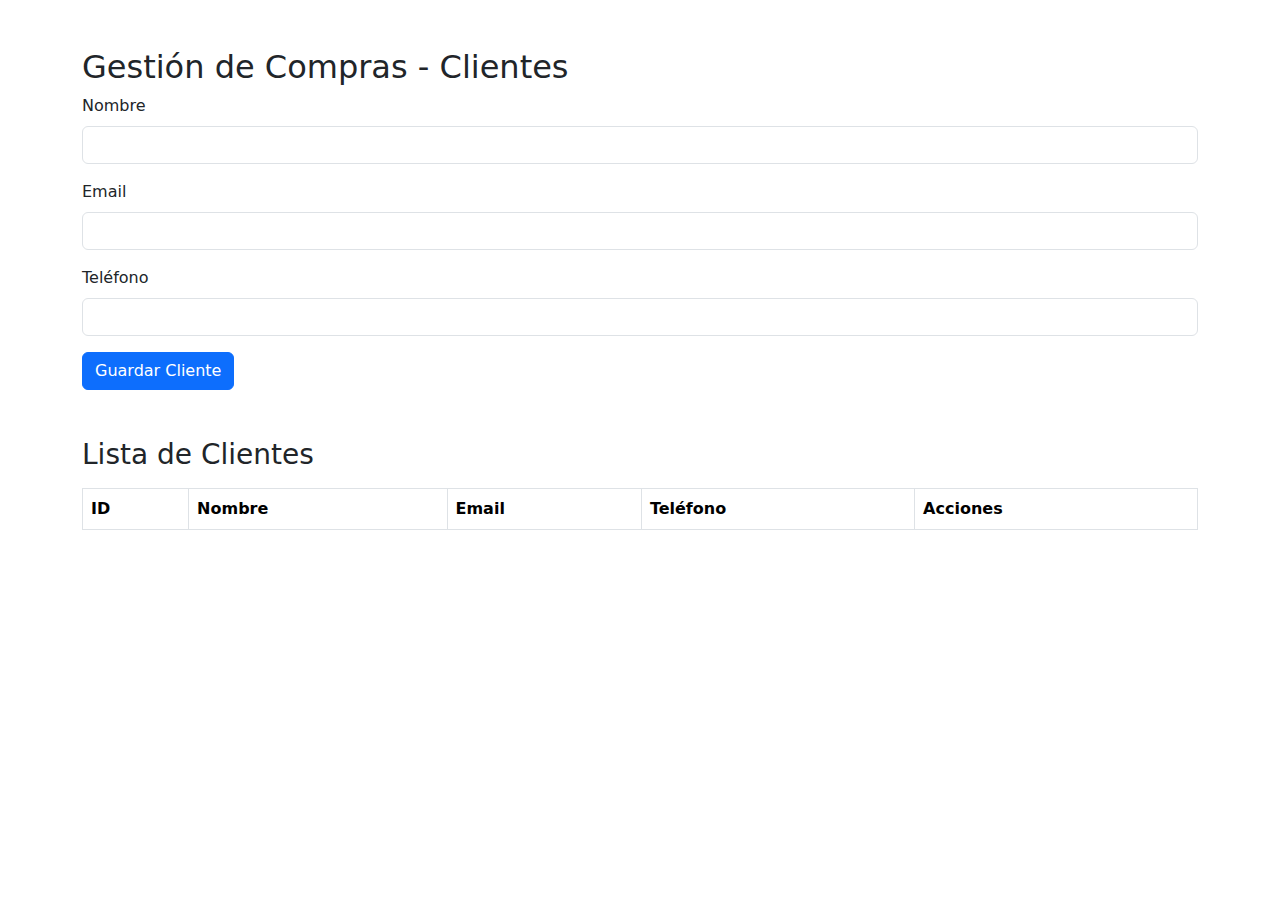
<file: Seman02/Ej01/templates/index.html>
<!DOCTYPE html>
<html lang="es">
<head>
    <meta charset="UTF-8">
    <meta name="viewport" content="width=device-width, initial-scale=1.0">
    <title>CRUD Compras - Validación de Entradas</title>
    <link href="https://cdn.jsdelivr.net/npm/bootstrap@5.1.3/dist/css/bootstrap.min.css" rel="stylesheet">
</head>
<body>
    <div class="container mt-5">
        <h2>Gestión de Compras - Clientes</h2>

        <!-- Formulario para agregar/actualizar clientes -->
        <form id="formCliente" novalidate>
            <div class="mb-3">
                <label for="nombre" class="form-label">Nombre</label>
                <input type="text" class="form-control" id="nombre" required>
                <div class="invalid-feedback">El nombre es obligatorio y debe tener al menos 3 caracteres.</div>
            </div>

            <div class="mb-3">
                <label for="email" class="form-label">Email</label>
                <input type="email" class="form-control" id="email" required>
                <div class="invalid-feedback">Introduce un email válido.</div>
            </div>

            <div class="mb-3">
                <label for="telefono" class="form-label">Teléfono</label>
                <input type="text" class="form-control" id="telefono">
                <div class="invalid-feedback">El teléfono debe tener solo números y al menos 7 caracteres.</div>
            </div>

            <button type="submit" class="btn btn-primary">Guardar Cliente</button>
        </form>

        <!-- Tabla para mostrar los clientes -->
        <h3 class="mt-5">Lista de Clientes</h3>
        <table class="table table-bordered mt-3" id="tablaClientes">
            <thead>
                <tr>
                    <th>ID</th>
                    <th>Nombre</th>
                    <th>Email</th>
                    <th>Teléfono</th>
                    <th>Acciones</th>
                </tr>
            </thead>
            <tbody>
                <!-- Las filas serán generadas dinámicamente -->
            </tbody>
        </table>
    </div>

    <!-- Script para manejar las acciones CRUD y validación de entradas -->
    <script>
        const apiUrl = 'http://127.0.0.1:5000/customers';  // URL correcta del backend Flask
        let currentClienteId = null; // Para saber si estamos creando o editando

        // Cargar clientes iniciales
        document.addEventListener("DOMContentLoaded", () => {
            cargarClientes();
        });

        // Función para cargar los clientes desde el servidor Flask
        function cargarClientes() {
            fetch(apiUrl)
                .then(response => response.json())
                .then(clientes => {
                    renderClientes(clientes);
                })
                .catch(error => {
                    console.error('Error al cargar los clientes:', error);
                });
        }

        // Función para renderizar los clientes en la tabla
        function renderClientes(clientes) {
            let tbody = document.getElementById("tablaClientes").querySelector("tbody");
            tbody.innerHTML = ""; // Limpiar la tabla
            clientes.forEach(cliente => {
                let tr = document.createElement("tr");
                tr.innerHTML = `
                    <td>${cliente.id}</td>
                    <td>${cliente.name}</td>
                    <td>${cliente.email}</td>
                    <td>${cliente.phone}</td>
                    <td>
                        <button class="btn btn-warning btn-sm" onclick="editarCliente(${cliente.id})">Editar</button>
                        <button class="btn btn-danger btn-sm" onclick="eliminarCliente(${cliente.id})">Eliminar</button>
                    </td>
                `;
                tbody.appendChild(tr);
            });
        }

        // Manejar el evento de submit del formulario para agregar o actualizar un cliente
        document.getElementById("formCliente").addEventListener("submit", function(event) {
            event.preventDefault();
            event.stopPropagation();

            let form = this;
            if (form.checkValidity()) {
                const clienteData = {
                    nombre: document.getElementById("nombre").value,
                    email: document.getElementById("email").value,
                    telefono: document.getElementById("telefono").value
                };

                if (currentClienteId === null) {
                    // Crear nuevo cliente
                    fetch(apiUrl, {
                        method: 'POST',
                        headers: { 'Content-Type': 'application/json' },
                        body: JSON.stringify(clienteData)
                    })
                    .then(response => {
                        if (!response.ok) {
                            throw new Error('Error al agregar cliente');
                        }
                        return response.json();
                    })
                    .then(() => {
                        alert("Cliente agregado correctamente.");
                        cargarClientes();
                    })
                    .catch(error => {
                        console.error('Error al agregar cliente:', error);
                    });
                } else {
                    // Actualizar cliente existente
                    fetch(`${apiUrl}/${currentClienteId}`, {
                        method: 'PUT',
                        headers: { 'Content-Type': 'application/json' },
                        body: JSON.stringify(clienteData)
                    })
                    .then(response => {
                        if (!response.ok) {
                            throw new Error('Error al actualizar cliente');
                        }
                        return response.json();
                    })
                    .then(() => {
                        alert("Cliente actualizado correctamente.");
                        cargarClientes();
                    })
                    .catch(error => {
                        console.error('Error al actualizar cliente:', error);
                    });
                }
                currentClienteId = null; // Restablecer
                form.reset();
            } else {
                alert("Por favor, corrige los errores en el formulario.");
            }
            form.classList.add('was-validated');
        });

        // Función para editar un cliente
        function editarCliente(id) {
            fetch(`${apiUrl}/${id}`)
                .then(response => {
                    if (!response.ok) {
                        throw new Error('Error al obtener cliente');
                    }
                    return response.json();
                })
                .then(cliente => {
                    document.getElementById("nombre").value = cliente.name;
                    document.getElementById("email").value = cliente.email;
                    document.getElementById("telefono").value = cliente.phone;
                    currentClienteId = cliente.id;
                })
                .catch(error => {
                    console.error('Error al obtener cliente:', error);
                });
        }

        // Función para eliminar un cliente
        function eliminarCliente(id) {
            if (confirm("¿Seguro que deseas eliminar este cliente?")) {
                fetch(`${apiUrl}/${id}`, { method: 'DELETE' })
                    .then(response => {
                        if (!response.ok) {
                            throw new Error('Error al eliminar cliente');
                        }
                        return response.json();
                    })
                    .then(() => {
                        alert("Cliente eliminado correctamente.");
                        cargarClientes();
                    })
                    .catch(error => {
                        console.error('Error al eliminar cliente:', error);
                    });
            }
        }

        // Validaciones adicionales para el teléfono
        document.getElementById("telefono").addEventListener("input", function() {
            if (isNaN(this.value) || this.value.length < 7) {
                this.setCustomValidity("El teléfono debe ser un número válido con al menos 7 caracteres.");
            } else {
                this.setCustomValidity("");
            }
        });
    </script>

    <script src="https://cdn.jsdelivr.net/npm/@popperjs/core@2.9.2/dist/umd/popper.min.js"></script>
    <script src="https://cdn.jsdelivr.net/npm/bootstrap@5.1.3/dist/js/bootstrap.min.js"></script>
</body>
</html>
</file>
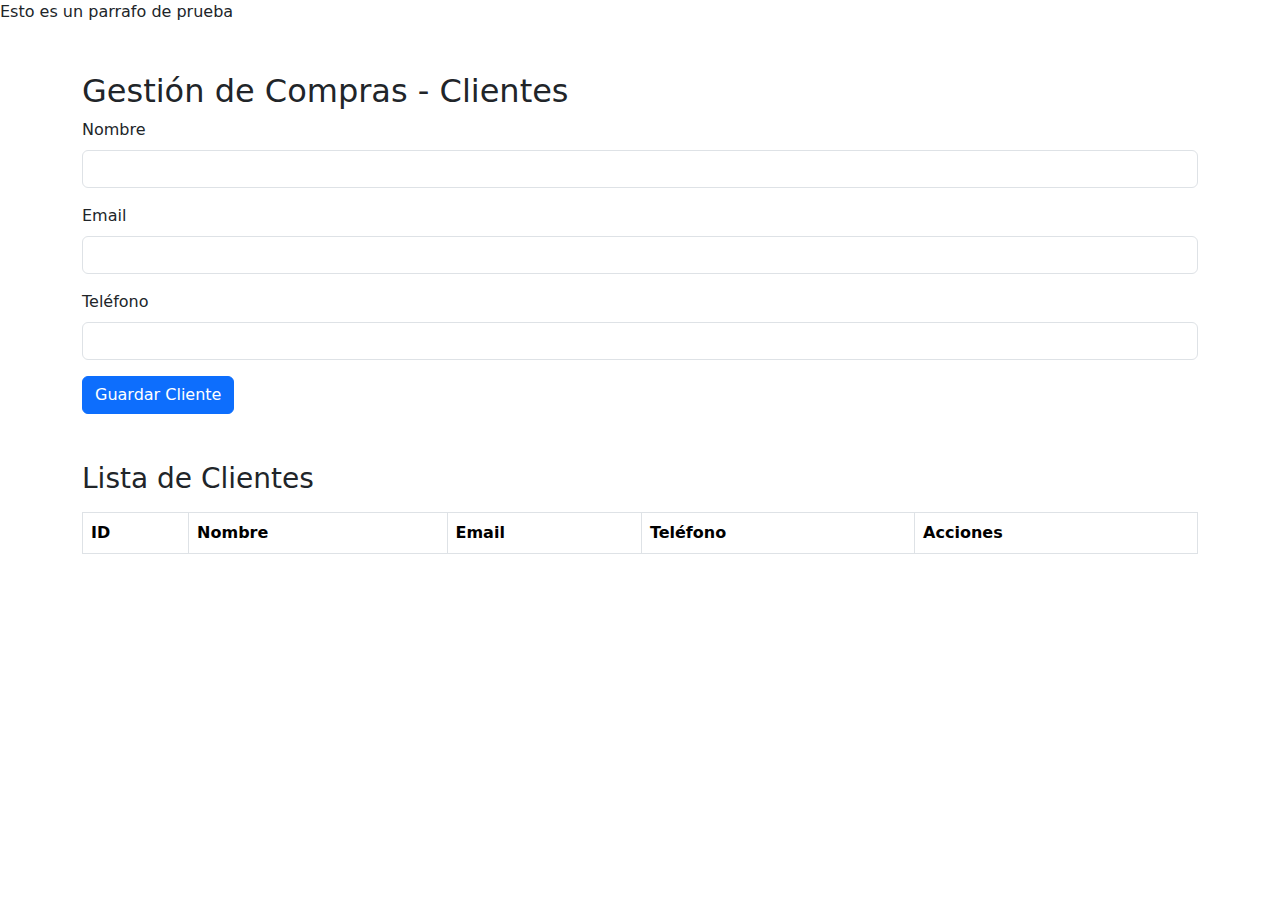
<file: Seman02/Ej01/customers.html>
<!DOCTYPE html>
<html lang="es">
<head>
    <meta charset="UTF-8">
    <meta name="viewport" content="width=device-width, initial-scale=1.0">
    <title>CRUD Compras - Validación de Entradas</title>
    <link href="https://cdn.jsdelivr.net/npm/bootstrap@5.1.3/dist/css/bootstrap.min.css" rel="stylesheet">
</head>
<body>

<p> Esto es un parrafo de prueba </p>


    <div class="container mt-5">
        <h2>Gestión de Compras - Clientes</h2>

        <!-- Formulario para agregar/actualizar clientes -->
        <form id="formCliente" novalidate>
            <div class="mb-3">
                <label for="nombre" class="form-label">Nombre</label>
                <input type="text" class="form-control" id="nombre" required>
                <div class="invalid-feedback">El nombre es obligatorio y debe tener al menos 3 caracteres.</div>
            </div>

            <div class="mb-3">
                <label for="email" class="form-label">Email</label>
                <input type="email" class="form-control" id="email" required>
                <div class="invalid-feedback">Introduce un email válido.</div>
            </div>

            <div class="mb-3">
                <label for="telefono" class="form-label">Teléfono</label>
                <input type="text" class="form-control" id="telefono">
                <div class="invalid-feedback">El teléfono debe tener solo números y al menos 7 caracteres.</div>
            </div>

            <button type="submit" class="btn btn-primary">Guardar Cliente</button>
        </form>

        <!-- Tabla para mostrar los clientes -->
        <h3 class="mt-5">Lista de Clientes</h3>
        <table class="table table-bordered mt-3" id="tablaClientes">
            <thead>
                <tr>
                    <th>ID</th>
                    <th>Nombre</th>
                    <th>Email</th>
                    <th>Teléfono</th>
                    <th>Acciones</th>
                </tr>
            </thead>
            <tbody>
                <!-- Las filas serán generadas dinámicamente -->
            </tbody>
        </table>
    </div>

    <!-- Script para manejar las acciones CRUD y validación de entradas -->
    <script>
        const apiUrl = 'http://127.0.0.1:5000/customers';  // URL correcta del backend Flask
        let currentClienteId = null; // Para saber si estamos creando o editando

        // Cargar clientes iniciales
        document.addEventListener("DOMContentLoaded", () => {
            cargarClientes();
        });

        // Función para cargar los clientes desde el servidor Flask
        function cargarClientes() {
            fetch(apiUrl)
                .then(response => response.json())
                .then(clientes => {
                    renderClientes(clientes);
                })
                .catch(error => {
                    console.error('Error al cargar los clientes:', error);
                });
        }

        // Función para renderizar los clientes en la tabla
        function renderClientes(clientes) {
            let tbody = document.getElementById("tablaClientes").querySelector("tbody");
            tbody.innerHTML = ""; // Limpiar la tabla
            clientes.forEach(cliente => {
                let tr = document.createElement("tr");
                tr.innerHTML = `
                    <td>${cliente.id}</td>
                    <td>${cliente.name}</td>
                    <td>${cliente.email}</td>
                    <td>${cliente.phone}</td>
                    <td>
                        <button class="btn btn-warning btn-sm" onclick="editarCliente(${cliente.id})">Editar</button>
                        <button class="btn btn-danger btn-sm" onclick="eliminarCliente(${cliente.id})">Eliminar</button>
                    </td>
                `;
                tbody.appendChild(tr);
            });
        }

        // Manejar el evento de submit del formulario para agregar o actualizar un cliente
        document.getElementById("formCliente").addEventListener("submit", function(event) {
            event.preventDefault();
            event.stopPropagation();

            let form = this;
            if (form.checkValidity()) {
                const clienteData = {
                    nombre: document.getElementById("nombre").value,
                    email: document.getElementById("email").value,
                    telefono: document.getElementById("telefono").value
                };

                if (currentClienteId === null) {
                    // Crear nuevo cliente
                    fetch(apiUrl, {
                        method: 'POST',
                        headers: { 'Content-Type': 'application/json' },
                        body: JSON.stringify(clienteData)
                    })
                    .then(response => {
                        if (!response.ok) {
                            throw new Error('Error al agregar cliente');
                        }
                        return response.json();
                    })
                    .then(() => {
                        alert("Cliente agregado correctamente.");
                        cargarClientes();
                    })
                    .catch(error => {
                        console.error('Error al agregar cliente:', error);
                    });
                } else {
                    // Actualizar cliente existente
                    fetch(`${apiUrl}/${currentClienteId}`, {
                        method: 'PUT',
                        headers: { 'Content-Type': 'application/json' },
                        body: JSON.stringify(clienteData)
                    })
                    .then(response => {
                        if (!response.ok) {
                            throw new Error('Error al actualizar cliente');
                        }
                        return response.json();
                    })
                    .then(() => {
                        alert("Cliente actualizado correctamente.");
                        cargarClientes();
                    })
                    .catch(error => {
                        console.error('Error al actualizar cliente:', error);
                    });
                }
                currentClienteId = null; // Restablecer
                form.reset();
            } else {
                alert("Por favor, corrige los errores en el formulario.");
            }
            form.classList.add('was-validated');
        });

        // Función para editar un cliente
        function editarCliente(id) {
            fetch(`${apiUrl}/${id}`)
                .then(response => {
                    if (!response.ok) {
                        throw new Error('Error al obtener cliente');
                    }
                    return response.json();
                })
                .then(cliente => {
                    document.getElementById("nombre").value = cliente.name;
                    document.getElementById("email").value = cliente.email;
                    document.getElementById("telefono").value = cliente.phone;
                    currentClienteId = cliente.id;
                })
                .catch(error => {
                    console.error('Error al obtener cliente:', error);
                });
        }

        // Función para eliminar un cliente
        function eliminarCliente(id) {
            if (confirm("¿Seguro que deseas eliminar este cliente?")) {
                fetch(`${apiUrl}/${id}`, { method: 'DELETE' })
                    .then(response => {
                        if (!response.ok) {
                            throw new Error('Error al eliminar cliente');
                        }
                        return response.json();
                    })
                    .then(() => {
                        alert("Cliente eliminado correctamente.");
                        cargarClientes();
                    })
                    .catch(error => {
                        console.error('Error al eliminar cliente:', error);
                    });
            }
        }

        // Validaciones adicionales para el teléfono
        document.getElementById("telefono").addEventListener("input", function() {
            if (isNaN(this.value) || this.value.length < 7) {
                this.setCustomValidity("El teléfono debe ser un número válido con al menos 7 caracteres.");
            } else {
                this.setCustomValidity("");
            }
        });
    </script>

    <script src="https://cdn.jsdelivr.net/npm/@popperjs/core@2.9.2/dist/umd/popper.min.js"></script>
    <script src="https://cdn.jsdelivr.net/npm/bootstrap@5.1.3/dist/js/bootstrap.min.js"></script>
</body>
</html>
</file>
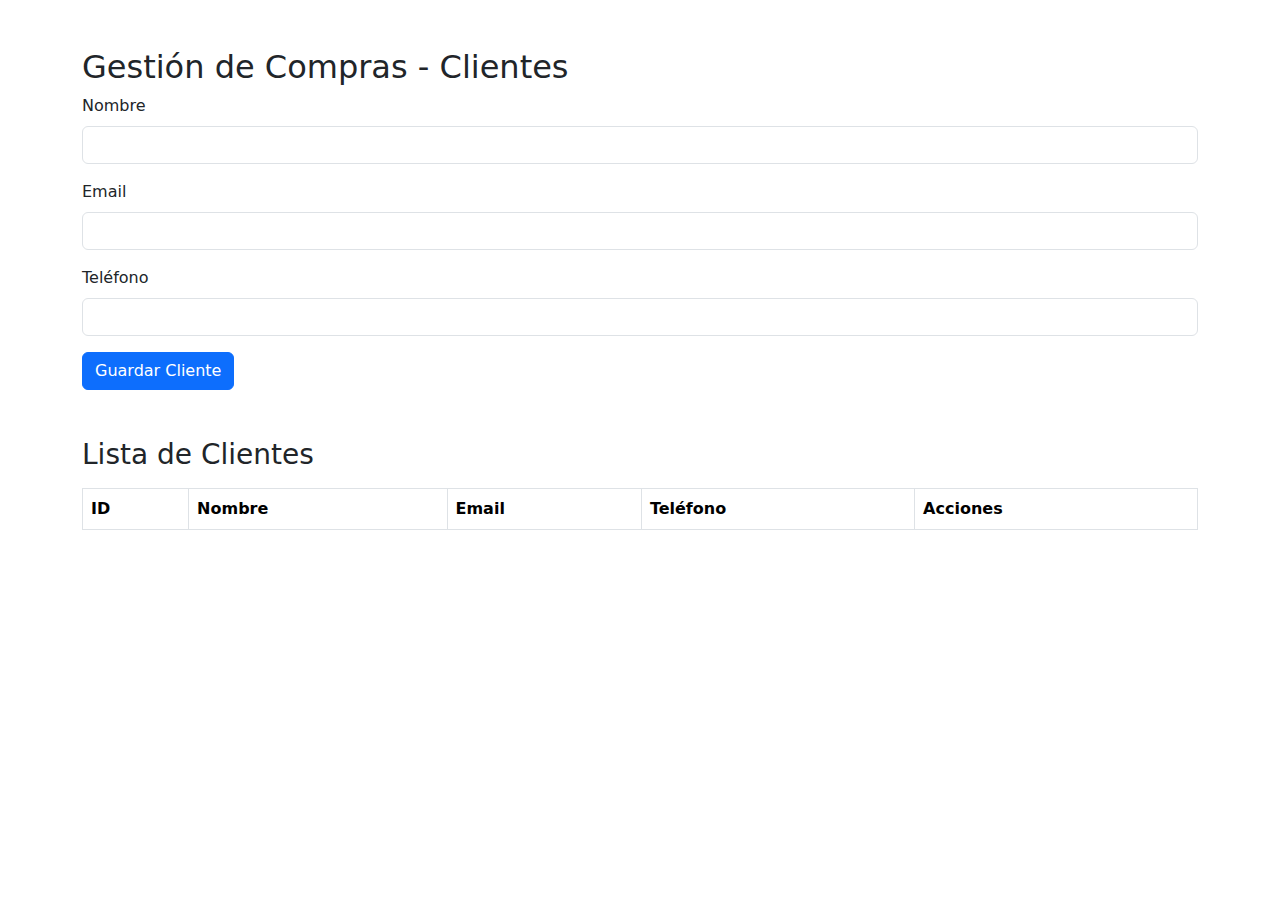
<file: Seman02/Ej01/pratica001.html>
<!DOCTYPE html>
<html lang="es">
<head>
    <meta charset="UTF-8">
    <meta name="viewport" content="width=device-width, initial-scale=1.0">
    <title>CRUD Compras - Validación de Entradas</title>
    <link href="https://cdn.jsdelivr.net/npm/bootstrap@5.1.3/dist/css/bootstrap.min.css" rel="stylesheet">
</head>
<body>
    <div class="container mt-5">
        <h2>Gestión de Compras - Clientes</h2>

        <!-- Formulario para agregar/actualizar clientes -->
        <form id="formCliente" novalidate>
            <div class="mb-3">
                <label for="nombre" class="form-label">Nombre</label>
                <input type="text" class="form-control" id="nombre" required>
                <div class="invalid-feedback">El nombre es obligatorio y debe tener al menos 3 caracteres.</div>
            </div>

            <div class="mb-3">
                <label for="email" class="form-label">Email</label>
                <input type="email" class="form-control" id="email" required>
                <div class="invalid-feedback">Introduce un email válido.</div>
            </div>

            <div class="mb-3">
                <label for="telefono" class="form-label">Teléfono</label>
                <input type="text" class="form-control" id="telefono">
                <div class="invalid-feedback">El teléfono debe tener solo números y al menos 7 caracteres.</div>
            </div>

            <button type="submit" class="btn btn-primary">Guardar Cliente</button>
        </form>

        <!-- Tabla para mostrar los clientes -->
        <h3 class="mt-5">Lista de Clientes</h3>
        <table class="table table-bordered mt-3" id="tablaClientes">
            <thead>
                <tr>
                    <th>ID</th>
                    <th>Nombre</th>
                    <th>Email</th>
                    <th>Teléfono</th>
                    <th>Acciones</th>
                </tr>
            </thead>
            <tbody>
                <!-- Las filas serán generadas dinámicamente -->
            </tbody>
        </table>
    </div>

    <!-- Script para manejar las acciones CRUD y validación de entradas -->
    <script>
        const apiUrl = 'http://127.0.0.1:5500/pratica001.html';  //no te olvides de cambiar si brindas un nombre diferente
        let currentClienteId = null; // Para saber si estamos creando o editando

        // Cargar clientes iniciales
        document.addEventListener("DOMContentLoaded", () => {
            cargarClientes();
        });

        // Función para cargar los clientes desde el servidor
        function cargarClientes() {
            fetch(apiUrl)  // Asegúrate que `apiUrl` sea correcto (http://127.0.0.1:5000/clientes)
                .then(response => response.json())
                .then(clientes => {
                    renderClientes(customers);  // Llama a la función para renderizar los clientes
                })
                .catch(error => {
                    console.error('Error al cargar los clientes:', error);
                });
        }

        // Función para renderizar los clientes en la tabla
        function renderClientes(clientes) {
            let tbody = document.getElementById("tablaClientes").querySelector("tbody");
            tbody.innerHTML = ""; // Limpiar la tabla
            clientes.forEach(cliente => {
                let tr = document.createElement("tr");
                tr.innerHTML = `
                    <td>${cliente.id}</td>
                    <td>${cliente.name}</td>
                    <td>${cliente.email}</td>
                    <td>${cliente.phone}</td>
                    <td>
                        <button class="btn btn-warning btn-sm" onclick="editarCliente(${cliente.id})">Editar</button>
                        <button class="btn btn-danger btn-sm" onclick="eliminarCliente(${cliente.id})">Eliminar</button>
                    </td>
                `;
                tbody.appendChild(tr);
            });
        }

        // Manejar el evento de submit del formulario
        document.getElementById("formCliente").addEventListener("submit", function(event) {
            event.preventDefault();
            event.stopPropagation();

            let form = this;
            if (form.checkValidity()) {
                const clienteData = {
                    nombre: document.getElementById("nombre").value,
                    email: document.getElementById("email").value,
                    telefono: document.getElementById("telefono").value
                };

                if (currentClienteId === null) {
                    // Crear nuevo cliente
                    fetch(apiUrl, {
                        method: 'POST',
                        headers: { 'Content-Type': 'application/json' },
                        body: JSON.stringify(clienteData)
                    })
                    .then(response => response.json())
                    .then(() => {
                        alert("Cliente agregado correctamente.");
                        cargarClientes();
                    });
                } else {
                    // Actualizar cliente existente
                    fetch(`${apiUrl}/${currentClienteId}`, {
                        method: 'PUT',
                        headers: { 'Content-Type': 'application/json' },
                        body: JSON.stringify(clienteData)
                    })
                    .then(response => response.json())
                    .then(() => {
                        alert("Cliente actualizado correctamente.");
                        cargarClientes();
                    });
                }
                currentClienteId = null; // Restablecer
                form.reset();
            } else {
                alert("Por favor, corrige los errores en el formulario.");
            }
            form.classList.add('was-validated');
        });

        // Función para editar un cliente
        function editarCliente(id) {
            fetch(`${apiUrl}/${id}`)
                .then(response => response.json())
                .then(cliente => {
                    document.getElementById("nombre").value = cliente.name;
                    document.getElementById("email").value = cliente.email;
                    document.getElementById("telefono").value = cliente.phone;
                    currentClienteId = cliente.id;
                });
        }

        // Función para eliminar un cliente
        function eliminarCliente(id) {
            if (confirm("¿Seguro que deseas eliminar este cliente?")) {
                fetch(`${apiUrl}/${id}`, { method: 'DELETE' })
                    .then(response => response.json())
                    .then(() => {
                        alert("Cliente eliminado correctamente.");
                        cargarClientes();
                    });
            }
        }

        // Validaciones adicionales para el teléfono
        document.getElementById("telefono").addEventListener("input", function() {
            if (isNaN(this.value) || this.value.length < 7) {
                this.setCustomValidity("El teléfono debe ser un número válido con al menos 7 caracteres.");
            } else {
                this.setCustomValidity("");
            }
        });
    </script>

    <script src="https://cdn.jsdelivr.net/npm/@popperjs/core@2.9.2/dist/umd/popper.min.js"></script>
    <script src="https://cdn.jsdelivr.net/npm/bootstrap@5.1.3/dist/js/bootstrap.min.js"></script>
</body>
</html>
</file>
